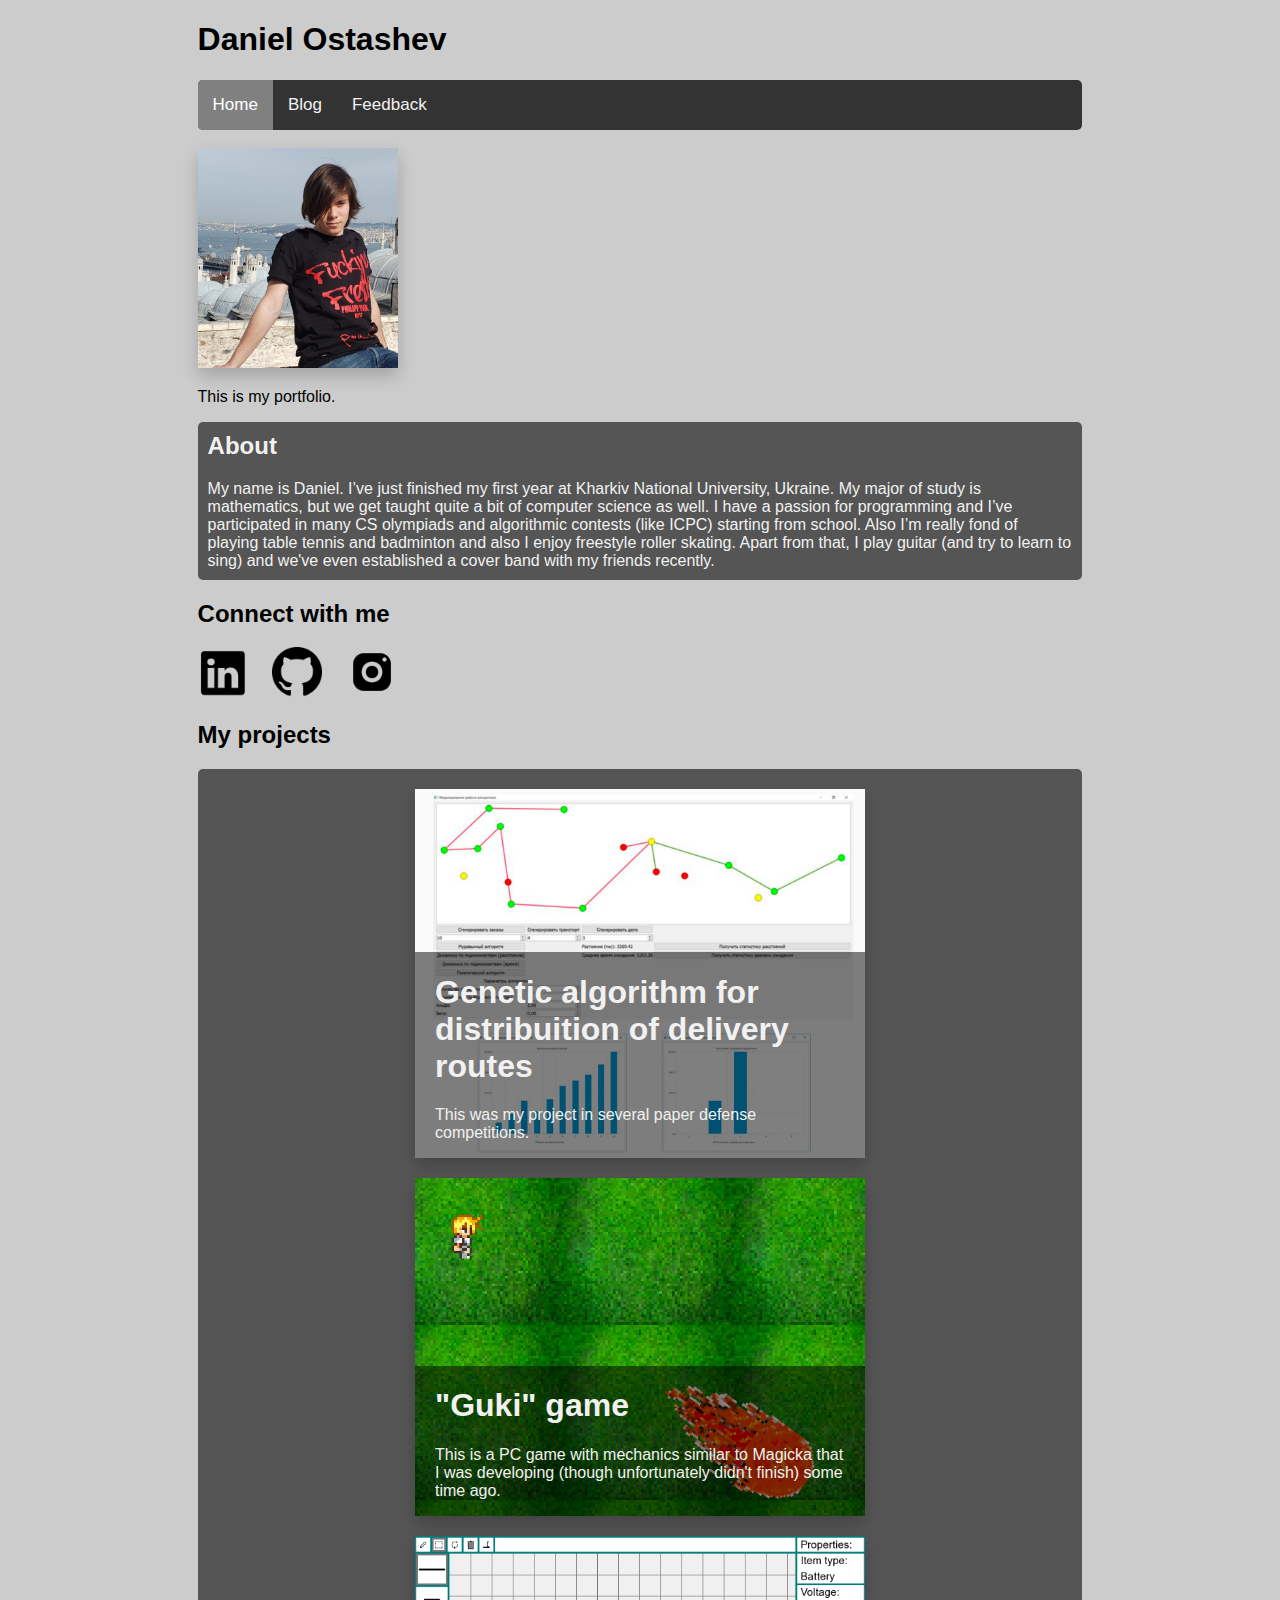
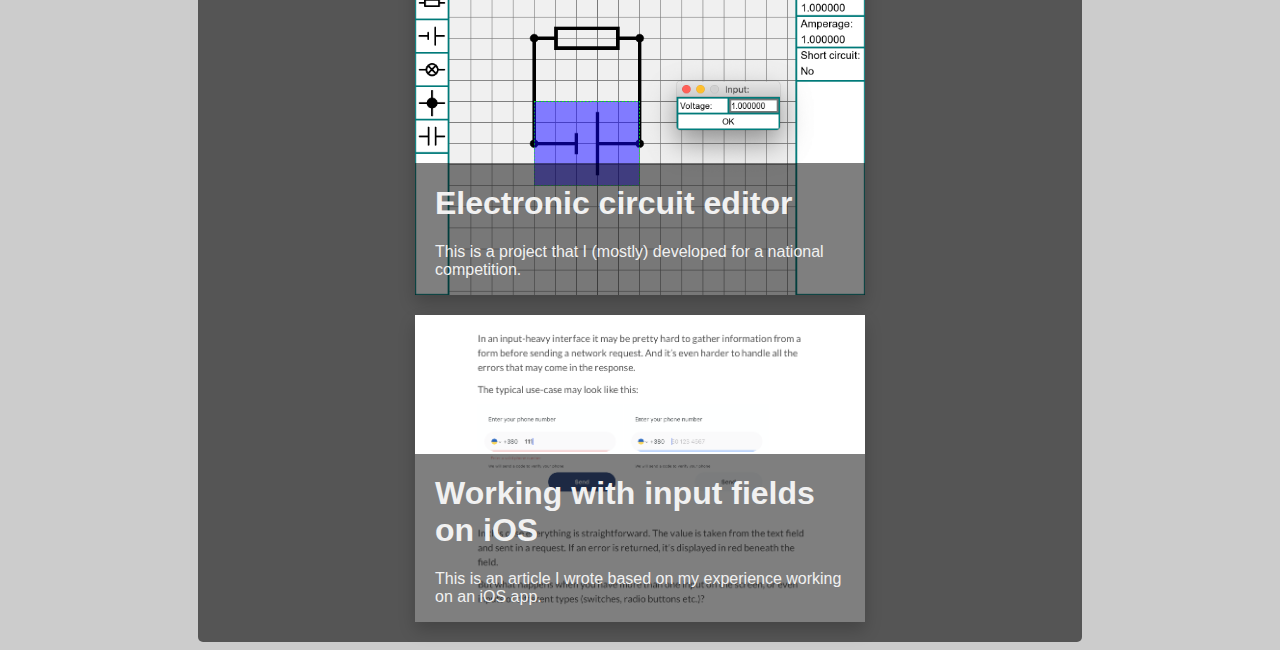
<file: portfolio/src/main/webapp/index.html>
<!DOCTYPE html>
<html>
  <head>
    <meta charset="UTF-8">
    <title>My Portfolio</title>
    <link rel="stylesheet" href="style.css">
    <link rel="stylesheet" href="https://cdnjs.cloudflare.com/ajax/libs/font-awesome/4.7.0/css/font-awesome.min.css">
    <script src="https://ajax.googleapis.com/ajax/libs/jquery/3.5.1/jquery.min.js"></script>
    <script src="script.js"></script>
  </head>
  <body>
    <div id="content">
      <h1>Daniel Ostashev</h1>
      <div class="topnav">
        <a class="active" href="index.html">Home</a>
        <a href="blog.html">Blog</a>
        <a href="feedback.jsp">Feedback</a>
      </div>
      <br>
      <img src="static/me.jpg" class="drops-shadow" id="my-photo">
      <p>This is my portfolio.</p>
      <div class="blog-entry">
        <h2 class="blog-entry-header">About</h2>
        <div class="blog-entry-content">
          My name is Daniel. I’ve just finished my first year at Kharkiv National University, Ukraine.
          My major of study is mathematics, but we get taught quite a bit of computer science as well.
          I have a passion for programming and I’ve participated in many CS olympiads and algorithmic contests (like ICPC)
          starting from school. Also I’m really fond of playing table tennis and badminton and also I enjoy freestyle roller skating.
          Apart from that, I play guitar (and try to learn to sing) and we've even established a cover band with my friends recently.
        </div>
      </div>
      <h2>Connect with me</h2>
      <div>
        <a href="https://www.linkedin.com/in/danostashev" class="social-media-button"><img src="static/linkedin.png"></a>
        <a href="https://github.com/Omn1" class="social-media-button"><img src="static/github.png"></a>
        <a href="https://www.instagram.com/prog3r/" class="social-media-button"><img src="static/instagram.png"></a>
      </div>
      <h2>My projects</h2>
      <div id="articles-container"></div>
      <script type="text/javascript">loadArticleCards()</script>
    </div>
  </body>
</html>
</file>
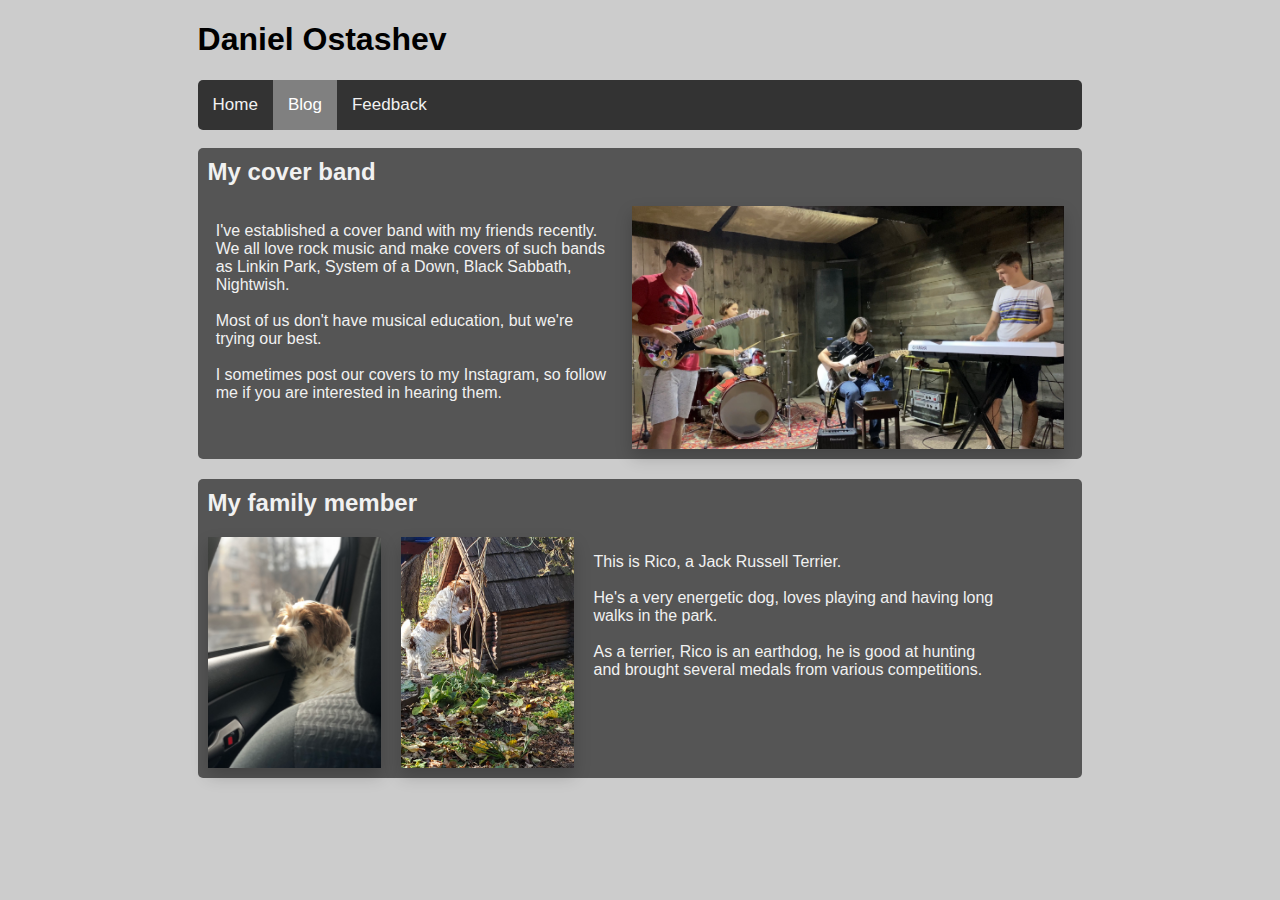
<file: portfolio/src/main/webapp/blog.html>
<!DOCTYPE html>
<html>
  <head>
    <meta charset="UTF-8">
    <title>My Portfolio</title>
    <link rel="stylesheet" href="style.css">
    <link rel="stylesheet" href="https://cdnjs.cloudflare.com/ajax/libs/font-awesome/4.7.0/css/font-awesome.min.css">
    <script src="https://ajax.googleapis.com/ajax/libs/jquery/3.5.1/jquery.min.js"></script>
    <script src="script.js"></script>
  </head>
  <body>
    <div id="content">
      <h1>Daniel Ostashev</h1>
      <div class="topnav">
        <a href="index.html">Home</a>
        <a class="active" href="blog.html">Blog</a>
        <a href="feedback.jsp">Feedback</a>
      </div>
      <br>
      <div id="blog-container"></div>
      <script type="text/javascript">loadBlogEntries()</script>
    </div>
  </body>
</html>
</file>
<file: portfolio/src/main/webapp/style.css>
body {
  background-color: #cccccc;
  font-family: -apple-system, BlinkMacSystemFont, 'Segoe UI', Roboto, Oxygen, Ubuntu, Cantarell, 'Open Sans', 'Helvetica Neue', sans-serif;
}

#content {
  margin-left: 15%;
  margin-right: 15%;
}

#greeting-container {
  margin-top: 20px;
}

#articles-container {
  display: flex;
  background-color: #555555;
  justify-content: space-around;
  flex-wrap: wrap;
  padding: 10px;
  border-radius: 5px;
}

.article-card {
  display: flex;
  position: relative;
  max-width: 450px;
  margin: 10px;
  background-color: #f1f1f1;
  box-shadow: 0 8px 16px 0 rgba(0, 0, 0, 0.2);
  transition: 300ms;
  cursor: pointer;
}

.article-card:hover {
  box-shadow: 0 8px 16px 0 rgba(0, 0, 0, 0.4);
}

.article-card .content {
  position: absolute;
  bottom: 0;
  background: rgb(0, 0, 0); /* Fallback color */
  background: rgba(0, 0, 0, 0.5);
  color: #f1f1f1;
  left: 0;
  right: 0;
  padding-left: 20px;
  padding-right: 20px;
  max-height: 100%;
  transition: inherit;
}

.article-card:hover .content {
  background: rgb(0, 0, 0); /* Fallback color */
  background: rgba(0, 0, 0, 0.6);
}

.article-card img {
  width: 100%;
  height: 100%;
  object-fit: cover;
}

.card-wrap {
  display: flex;
  justify-content: center;
}

.blog-entry {
  background-color: #555555;
  padding: 10px 10px;
  color: #f1f1f1;
  border-radius: 5px;
  margin-bottom: 20px;
}

.blog-entry-header {
  margin-top: 0px;
  overflow-wrap: break-word;
}

.blog-entry-content {
  margin-bottom: 0px;
}

.social-media-button {
  margin-right: 20px;
}

.social-media-button img {
  width: 50px;
  height: 50px;
}

#my-photo {
  width: 200px;
}

.topnav {
  background-color: #333333;
  overflow: hidden;
  border-radius: 5px;
}

.topnav a {
  float: left;
  color: #f1f1f1;
  text-align: center;
  padding: 15px;
  text-decoration: none;
  font-size: 17px;
  transition: 200ms;
}

.topnav a:hover {
  background-color: #ddd;
  color: black;
}

.topnav a.active {
  background-color: #808080;
  color: white;
}

.drops-shadow {
  box-shadow: 0 8px 16px 0 rgba(0, 0, 0, 0.2);
}

#comment-editor {
  margin-right: 0px;
  padding-right: 10px;
  margin-bottom: 50px;
}

div.comment-author {
  width: 40%;
  border: 3px solid #808080;
  border-top-left-radius: 3px;
  border-top-right-radius: 3px;
  border-bottom: none;
}

.comment-author {
  display: flex;
  flex-wrap: wrap;
  justify-content: space-between;
  align-items: center;
  font-size: 20px;
  font-weight: 500;
}

.comment-author label {
  margin-left: 10px;
  margin-right: 10px;
}

.comment-author input {
  min-width: 0;
  flex-grow: 1;
}

.comment-text {
  font-size: 17px;
  height: 100px;
  width: 100%;
  resize: none;
  max-width: 100%;
  border: 3px solid #333333;
  border-radius: 3px;
  border-top-left-radius: 0px;
}

.comment-submit {
  height: 40px;
  font-size: 17px;
  color: #f1f1f1;
  float: right;
  background-color: #333333;
  border: 3px solid #eeeeee;
  border-radius: 5px;
}

.comment-submit:hover {
  background-color: #2a2a2a;
}

.comment-submit:active {
  background-color: #808080;
}

.comment-delete {
  float: right;
  border: none;
  background: none;
  padding: 0px 4px;
  color: white;
  font-size: 17px;
  cursor: pointer;
}

.comment-delete:active {
  color: #cccccc;
}

#comments-per-page {
  width: 40px;
}

#user-container {
  float: right;
}
</file>
